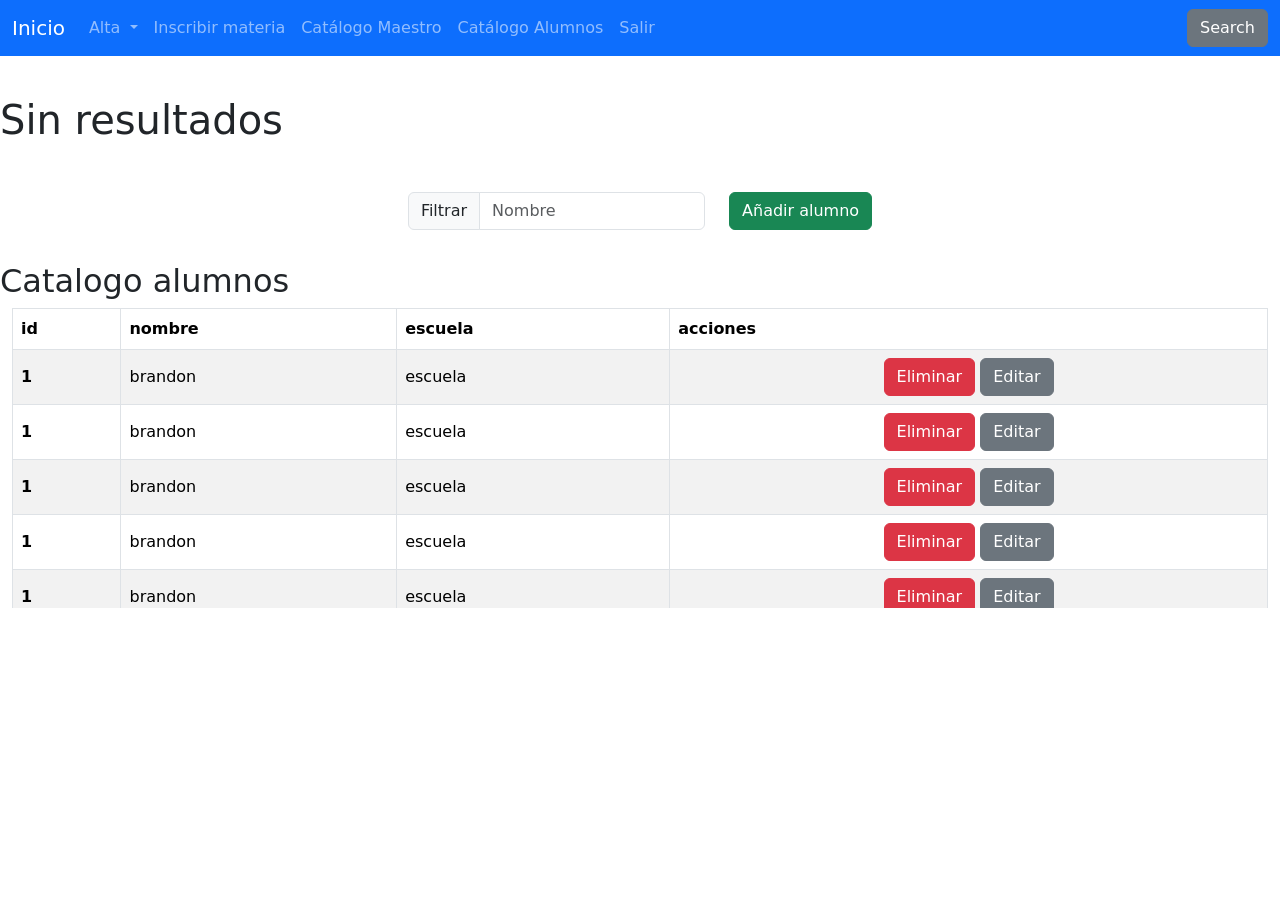
<file: target/mavenproject2-1.0-SNAPSHOT/busqueda/index.html>
<!DOCTYPE html>
<html lang="en">
<head>
    <meta charset="UTF-8">
    <meta http-equiv="X-UA-Compatible" content="IE=edge">
    <meta name="viewport" content="width=device-width, initial-scale=1.0">
    <!-- CSS only -->
    <link href="https://cdn.jsdelivr.net/npm/bootstrap@5.2.0-beta1/dist/css/bootstrap.min.css" rel="stylesheet" 
        integrity="sha384-0evHe/X+R7YkIZDRvuzKMRqM+OrBnVFBL6DOitfPri4tjfHxaWutUpFmBp4vmVor" crossorigin="anonymous">
    <link rel="stylesheet" href="./index.css">
    <title>Document</title>
</head>
<body>
    <nav class="navbar navbar-expand-lg 
    navbar-dark bg-primary fixed-top ">
        <div class="container-fluid">
          <button class="navbar-toggler" type="button" data-bs-toggle="collapse" 
          data-bs-target="#navbarTogglerDemo03" aria-controls="navbarTogglerDemo03" 
          aria-expanded="false" aria-label="Toggle navigation">
            <span class="navbar-toggler-icon"></span>
          </button>
          <a class="navbar-brand" href="#">Inicio</a>
          <div class="collapse navbar-collapse" id="navbarTogglerDemo03">
            <ul class="navbar-nav me-auto mb-2 mb-lg-0">
                <li class="nav-item dropdown">
                    <a class="nav-link dropdown-toggle" href="#" id="navbarDropdown" role="button" data-bs-toggle="dropdown" aria-expanded="false">
                      Alta
                    </a>
                    <ul class="dropdown-menu" aria-labelledby="navbarDropdown">
                      <li><a class="dropdown-item" href="#">Alumno</a></li>
                      <li><hr class="dropdown-divider"></li>
                      <li><a class="dropdown-item" href="#">Maestro</a></li>
                      <li><hr class="dropdown-divider"></li>
                      <li><a class="dropdown-item" href="#">Grupo</a></li>
                      <li><hr class="dropdown-divider"></li>
                      <li><a class="dropdown-item" href="#">Materia</a></li>
                    </ul>
                </li>
              <li class="nav-item">
                <a class="nav-link" href="#">Inscribir materia</a>
              </li>
              <li class="nav-item">
                <a class="nav-link" href="#">Catálogo Maestro</a>
              </li>
              <li class="nav-item">
                <a class="nav-link" href="#">Catálogo Alumnos</a>
              </li>
              
              <li class="nav-item">
                <a class="nav-link" href="#">Salir</a>
              </li>


              
            </ul>
            <!-- Button trigger modal -->
            <button class="btn btn-secondary" type="button"
              data-bs-toggle="modal" data-bs-target="#exampleModal" data-bs-target="#staticBackdrop">Search</button>  

          </div>
        </div>
    </nav>

    <h1 class="mt-5 pt-5">Sin resultados</h1>
    <div class="container-fluid mt-5">
        <div class="row justify-content-md-center">
          <div class="col-md-auto">
              <div class="input-group mb-3">
                <span class="input-group-text" id="basic-addon1">Filtrar</span>
                <input type="text" class="form-control" placeholder="Nombre" 
                       aria-label="Username" aria-describedby="basic-addon1">
              </div>
          </div>
          <div class="col-md-auto ">
            <button type="button" class="btn btn-success "
            data-bs-toggle="modal" data-bs-target="#añadirAlumnoModal"
            data-bs-whatever="@mdo"
            >Añadir alumno</button>
          </div>
        </div>
    </div>

    <h2 class="mt-2 pt-2">Catalogo alumnos</h2>

    <div class="container-fluid
    my-custom-scrollbar">
      <table class="table table-striped 
          table-hover table-bordered 
          table-responsive caption-top 
          mx-auto align-middle table-wrapper-scroll-y" id="table">
       
        <thead>
          <tr>
            <th scope="col">id</th>
            <th scope="col">nombre</th>
            <th scope="col">escuela</th>
            <th scope="col" id="acciones">acciones</th>
          </tr>
        </thead>
        <tbody id="tbodyid">
          <tr>
            <th scope="row">1</th>
            <td>brandon</td>
            <td>escuela</td>
            <td class="text-center align-middle">
                <a href="" class="btn btn-danger">Eliminar</a>
                <a href="" class="btn btn-secondary">Editar</a>
            </td>
          </tr>
          <tr>
            <th scope="row">1</th>
            <td>brandon</td>
            <td>escuela</td>
            <td class="text-center align-middle">
                <a href="" class="btn btn-danger">Eliminar</a>
                <a href="" class="btn btn-secondary">Editar</a>
            </td>
          </tr> <tr>
            <th scope="row">1</th>
            <td>brandon</td>
            <td>escuela</td>
            <td class="text-center align-middle">
                <a href="" class="btn btn-danger">Eliminar</a>
                <a href="" class="btn btn-secondary">Editar</a>
            </td>
          </tr> <tr>
            <th scope="row">1</th>
            <td>brandon</td>
            <td>escuela</td>
            <td class="text-center align-middle">
                <a href="" class="btn btn-danger">Eliminar</a>
                <a href="" class="btn btn-secondary">Editar</a>
            </td>
          </tr> <tr>
            <th scope="row">1</th>
            <td>brandon</td>
            <td>escuela</td>
            <td class="text-center align-middle">
                <a href="" class="btn btn-danger">Eliminar</a>
                <a href="" class="btn btn-secondary">Editar</a>
            </td>
          </tr> <tr>
            <th scope="row">1</th>
            <td>brandon</td>
            <td>escuela</td>
            <td class="text-center align-middle">
                <a href="" class="btn btn-danger">Eliminar</a>
                <a href="" class="btn btn-secondary">Editar</a>
            </td>
          </tr> <tr>
            <th scope="row">1</th>
            <td>brandon</td>
            <td>escuela</td>
            <td class="text-center align-middle">
                <a href="" class="btn btn-danger">Eliminar</a>
                <a href="" class="btn btn-secondary">Editar</a>
            </td>
          </tr> <tr>
            <th scope="row">1</th>
            <td>brandon</td>
            <td>escuela</td>
            <td class="text-center align-middle">
                <a href="" class="btn btn-danger">Eliminar</a>
                <a href="" class="btn btn-secondary">Editar</a>
            </td>
          </tr> <tr>
            <th scope="row">1</th>
            <td>brandon</td>
            <td>escuela</td>
            <td class="text-center align-middle">
                <a href="" class="btn btn-danger">Eliminar</a>
                <a href="" class="btn btn-secondary">Editar</a>
            </td>
          </tr> <tr>
            <th scope="row">1</th>
            <td>brandon</td>
            <td>escuela</td>
            <td class="text-center align-middle">
                <a href="" class="btn btn-danger">Eliminar</a>
                <a href="" class="btn btn-secondary">Editar</a>
            </td>
          </tr> <tr>
            <th scope="row">1</th>
            <td>brandon</td>
            <td>escuela</td>
            <td class="text-center align-middle">
                <a href="" class="btn btn-danger">Eliminar</a>
                <a href="" class="btn btn-secondary">Editar</a>
            </td>
          </tr> <tr>
            <th scope="row">1</th>
            <td>brandon</td>
            <td>escuela</td>
            <td class="text-center align-middle">
                <a href="" class="btn btn-danger">Eliminar</a>
                <a href="" class="btn btn-secondary">Editar</a>
            </td>
          </tr>
        </tbody>
      </table>
    </div>

    <!-- Modal -->
    <div class="modal fade " id="exampleModal" tabindex="-1" 
      aria-labelledby="exampleModalLabel" aria-hidden="true">
        <div class="modal-dialog ">
          <div class="modal-content">
              <div class="modal-header">
                  <h5 class="modal-title" id="exampleModalLabel">Ventana de busqueda</h5>
                  <button type="button" class="btn-close" data-bs-dismiss="modal" aria-label="Close"></button>
              </div>
              <div class="modal-body">
                <div class="input-group mb-3">
                  <input type="text" class="form-control" placeholder="Busqueda" 
                  aria-label="Username" aria-describedby="basic-addon1">
                </div>
                <div class="form-floating">
                  <select class="form-select" id="floatingSelect" aria-label="Floating label select example">
                    <option selected value="null">Selecciona una opción</option>
                    <option value="1">Maestro</option>
                    <option value="2">Alumno</option>
                    <option value="3">Materia</option>
                    <option value="3">Grupo</option>
                  </select>
                  <label for="floatingSelect">Works with selects</label>
                </div>
              </div>
              <div class="modal-footer">
                  <button type="button" class="btn btn-secondary" data-bs-dismiss="modal">Close</button>
                  <button type="button" class="btn btn-primary">Search</button>
              </div>
          </div>
        </div>
    </div>

    <script src="https://cdn.jsdelivr.net/npm/@popperjs/core@2.11.5/dist/umd/popper.min.js" 
    integrity="sha384-Xe+8cL9oJa6tN/veChSP7q+mnSPaj5Bcu9mPX5F5xIGE0DVittaqT5lorf0EI7Vk" crossorigin="anonymous"></script>
    <script src="https://cdn.jsdelivr.net/npm/bootstrap@5.2.0-beta1/dist/js/bootstrap.min.js" 
    integrity="sha384-kjU+l4N0Yf4ZOJErLsIcvOU2qSb74wXpOhqTvwVx3OElZRweTnQ6d31fXEoRD1Jy" crossorigin="anonymous"></script>
    <script src="https://code.jquery.com/jquery-3.6.0.slim.js" 
    integrity="sha256-HwWONEZrpuoh951cQD1ov2HUK5zA5DwJ1DNUXaM6FsY=" crossorigin="anonymous"></script>
</body>
</html>
</file>
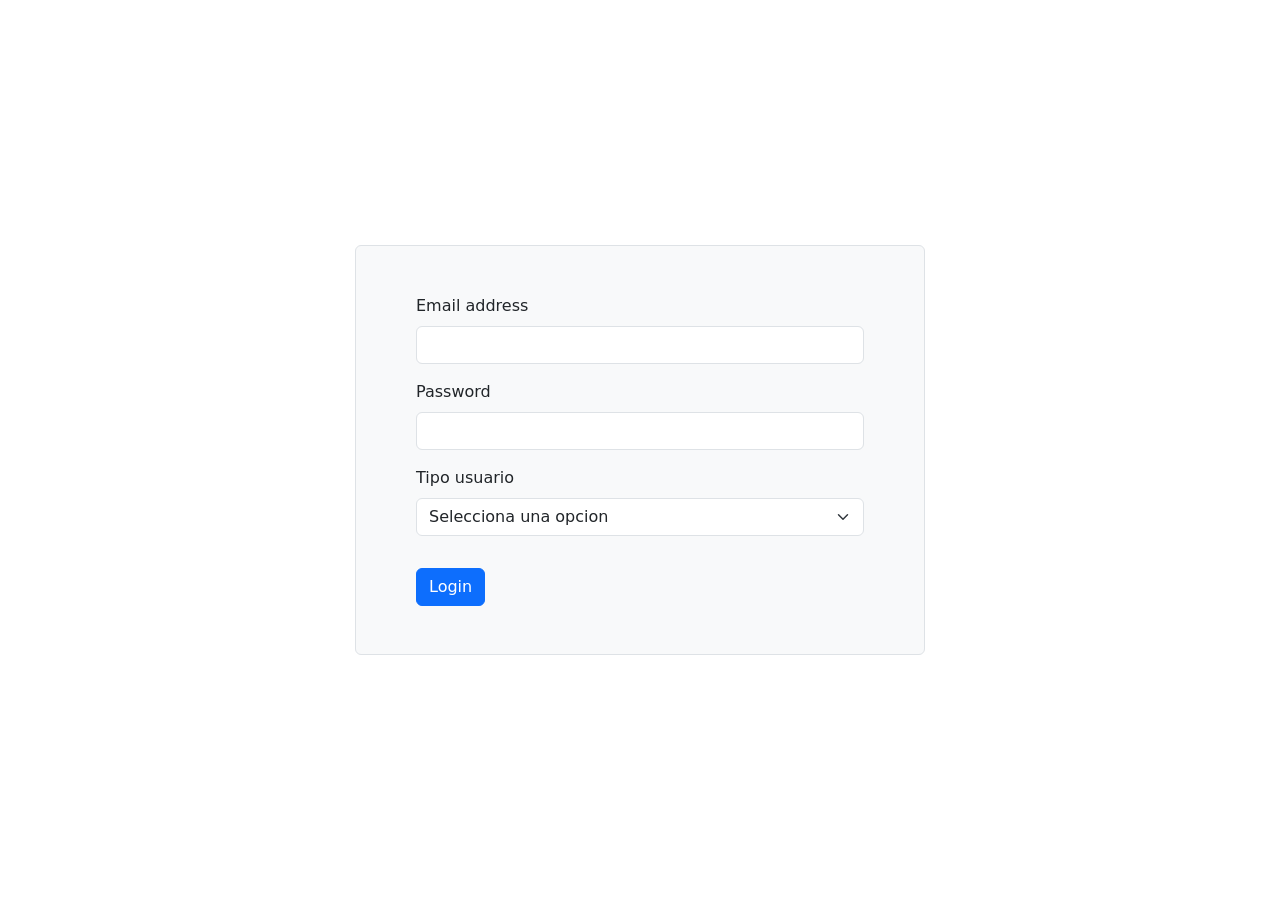
<file: target/mavenproject2-1.0-SNAPSHOT/index/index.html>
<!DOCTYPE html>
<html lang="en">
<head>
    <meta charset="UTF-8">
    <meta http-equiv="X-UA-Compatible" content="IE=edge">
    <meta name="viewport" content="width=device-width, initial-scale=1.0">
    <!-- CSS only -->
    <link href="https://cdn.jsdelivr.net/npm/bootstrap@5.2.0-beta1/dist/css/bootstrap.min.css" rel="stylesheet" 
    integrity="sha384-0evHe/X+R7YkIZDRvuzKMRqM+OrBnVFBL6DOitfPri4tjfHxaWutUpFmBp4vmVor" crossorigin="anonymous">
    <title>index</title>
</head>
<body>
    
    <div class="container ">
       <div class="row justify-content-center align-items-center vh-100 ">
        <div class="col-6 bg-light border border rounded">
            <form class="p-5">
                <div class="mb-3">
                    <label for="exampleInputEmail1" class="form-label">Email address</label>
                    <input type="email" class="form-control" id="exampleInputEmail1" aria-describedby="emailHelp">
                </div>
                <div class="mb-3">
                    <label for="exampleInputPassword1" class="form-label">Password</label>
                    <input type="password" class="form-control" id="exampleInputPassword1">
                </div>
                <div class="mb-3 pb-3">
                    <label for="exampleInputPassword1" class="form-label">Tipo usuario</label>
                    <select class="form-select" aria-label="Default select example">
                        <option selected value="null">Selecciona una opcion</option>
                        <option value="1">Admin</option>
                        <option value="2">Maestro</option>
                        <option value="3">Alumno</option>
                      </select>
                </div>
                <button type="submit" class="btn btn-primary">Login</button>
            </form>
        </div>
            
       </div>
    </div>

    <script src="https://cdn.jsdelivr.net/npm/@popperjs/core@2.11.5/dist/umd/popper.min.js" 
    integrity="sha384-Xe+8cL9oJa6tN/veChSP7q+mnSPaj5Bcu9mPX5F5xIGE0DVittaqT5lorf0EI7Vk" crossorigin="anonymous"></script>
    <script src="https://cdn.jsdelivr.net/npm/bootstrap@5.2.0-beta1/dist/js/bootstrap.min.js" 
    integrity="sha384-kjU+l4N0Yf4ZOJErLsIcvOU2qSb74wXpOhqTvwVx3OElZRweTnQ6d31fXEoRD1Jy" crossorigin="anonymous"></script>
</body>
</html>
</file>
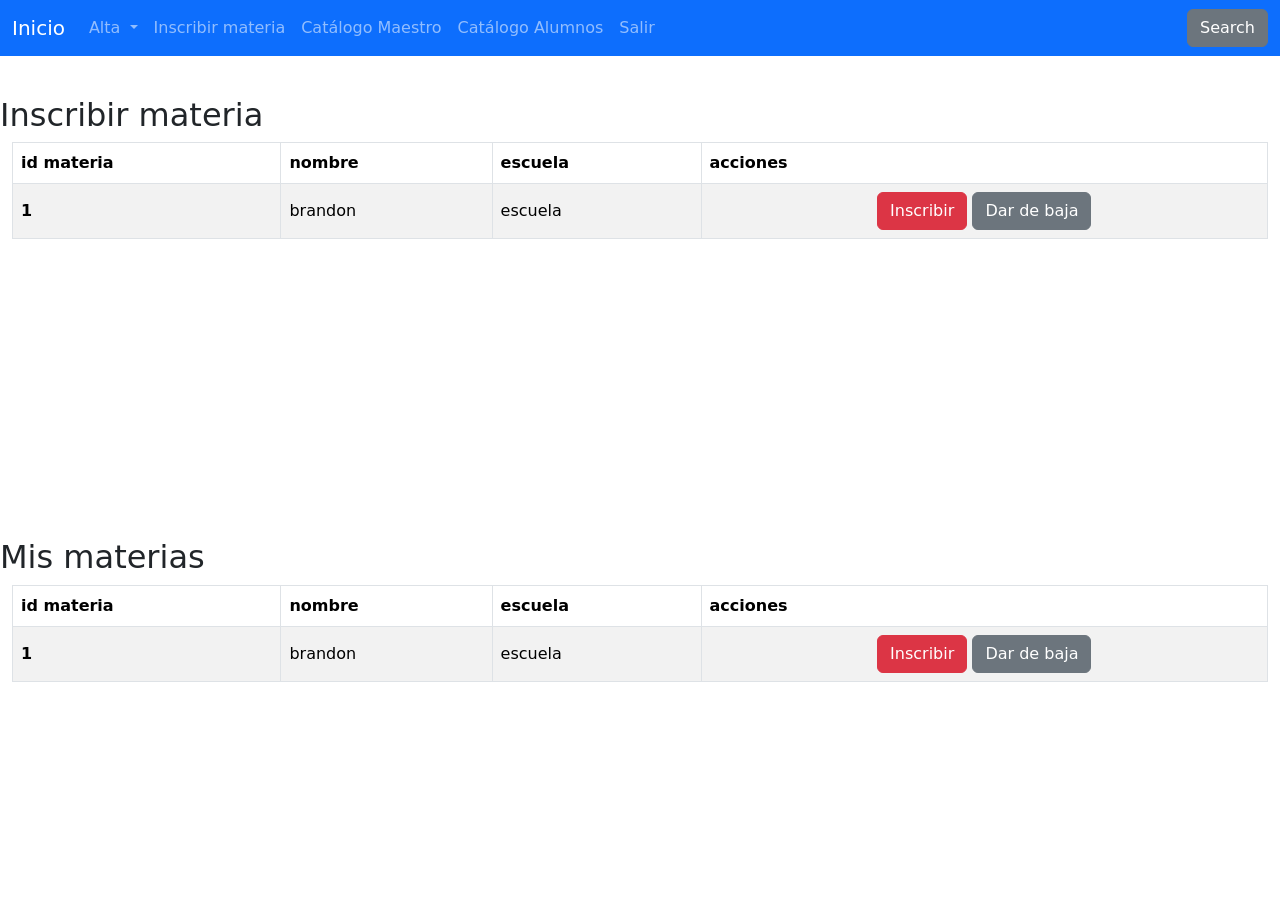
<file: target/mavenproject2-1.0-SNAPSHOT/InscribirMateria/index.html>
<!DOCTYPE html>
<html lang="en">
<head>
    <meta charset="UTF-8">
    <meta http-equiv="X-UA-Compatible" content="IE=edge">
    <meta name="viewport" content="width=device-width, initial-scale=1.0">
    <!-- CSS only -->
    <link href="https://cdn.jsdelivr.net/npm/bootstrap@5.2.0-beta1/dist/css/bootstrap.min.css" rel="stylesheet" 
    integrity="sha384-0evHe/X+R7YkIZDRvuzKMRqM+OrBnVFBL6DOitfPri4tjfHxaWutUpFmBp4vmVor" crossorigin="anonymous">
    <link rel="stylesheet" href="./index.css">
    <title>Inscribir materia</title>
</head>
<body>

    <nav class="navbar navbar-expand-lg 
    navbar-dark bg-primary fixed-top ">
        <div class="container-fluid">
          <button class="navbar-toggler" type="button" data-bs-toggle="collapse" 
          data-bs-target="#navbarTogglerDemo03" aria-controls="navbarTogglerDemo03" 
          aria-expanded="false" aria-label="Toggle navigation">
            <span class="navbar-toggler-icon"></span>
          </button>
          <a class="navbar-brand" href="#">Inicio</a>
          <div class="collapse navbar-collapse" id="navbarTogglerDemo03">
            <ul class="navbar-nav me-auto mb-2 mb-lg-0">
                <li class="nav-item dropdown">
                    <a class="nav-link dropdown-toggle" href="#" id="navbarDropdown" role="button" data-bs-toggle="dropdown" aria-expanded="false">
                      Alta
                    </a>
                    <ul class="dropdown-menu" aria-labelledby="navbarDropdown">
                      <li><a class="dropdown-item" href="#">Alumno</a></li>
                      <li><hr class="dropdown-divider"></li>
                      <li><a class="dropdown-item" href="#">Maestro</a></li>
                      <li><hr class="dropdown-divider"></li>
                      <li><a class="dropdown-item" href="#">Grupo</a></li>
                      <li><hr class="dropdown-divider"></li>
                      <li><a class="dropdown-item" href="#">Materia</a></li>
                    </ul>
                </li>
              <li class="nav-item">
                <a class="nav-link" href="#">Inscribir materia</a>
              </li>
              <li class="nav-item">
                <a class="nav-link" href="#">Catálogo Maestro</a>
              </li>
              <li class="nav-item">
                <a class="nav-link" href="#">Catálogo Alumnos</a>
              </li>
              
              <li class="nav-item">
                <a class="nav-link" href="#">Salir</a>
              </li>


              
            </ul>
            <!-- Button trigger modal -->
            <button class="btn btn-secondary" type="button"
              data-bs-toggle="modal" data-bs-target="#exampleModal" data-bs-target="#staticBackdrop">Search</button>  

          </div>
        </div>
    </nav>

    <h2 class="mt-5 pt-5">Inscribir materia</h2>
    <div class="container-fluid mt-2 
    my-custom-scrollbar">
      <table class="table table-striped 
          table-hover table-bordered 
          table-responsive caption-top 
          mx-auto align-middle table-wrapper-scroll-y" id="table">
        <thead>
          <tr>
            <th scope="col">id materia</th>
            <th scope="col">nombre</th>
            <th scope="col">escuela</th>
            <th scope="col" id="acciones">acciones</th>
          </tr>
        </thead>
        <tbody id="tbodyid">
          <tr>
            <th scope="row">1</th>
            <td>brandon</td>
            <td>escuela</td>
            <td class="text-center align-middle">
                <a href="" class="btn btn-danger">Inscribir</a>
                <a href="" class="btn btn-secondary">Dar de baja</a>
            </td>
          </tr>
          
        </tbody>
      </table>
    </div>

    <h2 class="mt-5 pt-5">Mis materias</h2>
    <div class="container-fluid mt-2 
    my-custom-scrollbar">
      <table class="table table-striped 
          table-hover table-bordered 
          table-responsive caption-top 
          mx-auto align-middle table-wrapper-scroll-y" >
        <thead>
          <tr>
            <th scope="col">id materia</th>
            <th scope="col">nombre</th>
            <th scope="col">escuela</th>
            <th scope="col" id="acciones">acciones</th>
          </tr>
        </thead>
        <tbody id="tbodyid">
          <tr>
            <th scope="row">1</th>
            <td>brandon</td>
            <td>escuela</td>
            <td class="text-center align-middle">
                <a href="" class="btn btn-danger">Inscribir</a>
                <a href="" class="btn btn-secondary">Dar de baja</a>
            </td>
          </tr>

        </tbody>
      </table>
    </div>


     <!-- Modal -->
     <div class="modal fade " id="exampleModal" tabindex="-1" 
     aria-labelledby="exampleModalLabel" aria-hidden="true">
       <div class="modal-dialog ">
         <div class="modal-content">
             <div class="modal-header">
                 <h5 class="modal-title" id="exampleModalLabel">Ventana de busqueda</h5>
                 <button type="button" class="btn-close" data-bs-dismiss="modal" aria-label="Close"></button>
             </div>
             <div class="modal-body">
               <div class="input-group mb-3">
                 <input type="text" class="form-control" placeholder="Busqueda" 
                 aria-label="Username" aria-describedby="basic-addon1">
               </div>
               <div class="form-floating">
                 <select class="form-select" id="floatingSelect" aria-label="Floating label select example">
                   <option selected value="null">Selecciona una opción</option>
                   <option value="1">Maestro</option>
                   <option value="2">Alumno</option>
                   <option value="3">Materia</option>
                   <option value="3">Grupo</option>
                 </select>
                 <label for="floatingSelect">Works with selects</label>
               </div>
             </div>
             <div class="modal-footer">
                 <button type="button" class="btn btn-secondary" data-bs-dismiss="modal">Close</button>
                 <button type="button" class="btn btn-primary">Search</button>
             </div>
         </div>
       </div>
   </div>
    
    <script src="https://cdn.jsdelivr.net/npm/@popperjs/core@2.11.5/dist/umd/popper.min.js" 
    integrity="sha384-Xe+8cL9oJa6tN/veChSP7q+mnSPaj5Bcu9mPX5F5xIGE0DVittaqT5lorf0EI7Vk" crossorigin="anonymous"></script>
    <script src="https://cdn.jsdelivr.net/npm/bootstrap@5.2.0-beta1/dist/js/bootstrap.min.js" 
    integrity="sha384-kjU+l4N0Yf4ZOJErLsIcvOU2qSb74wXpOhqTvwVx3OElZRweTnQ6d31fXEoRD1Jy" crossorigin="anonymous"></script>
</body>
</html>
</file>
<file: target/mavenproject2-1.0-SNAPSHOT/busqueda/index.css>
.my-custom-scrollbar {
    position: relative;
    height: 300px;
    overflow: auto;
}
</file>
<file: target/mavenproject2-1.0-SNAPSHOT/InscribirMateria/index.css>
.my-custom-scrollbar {
    position: relative;
    height: 300px;
    overflow: auto;
}
</file>
